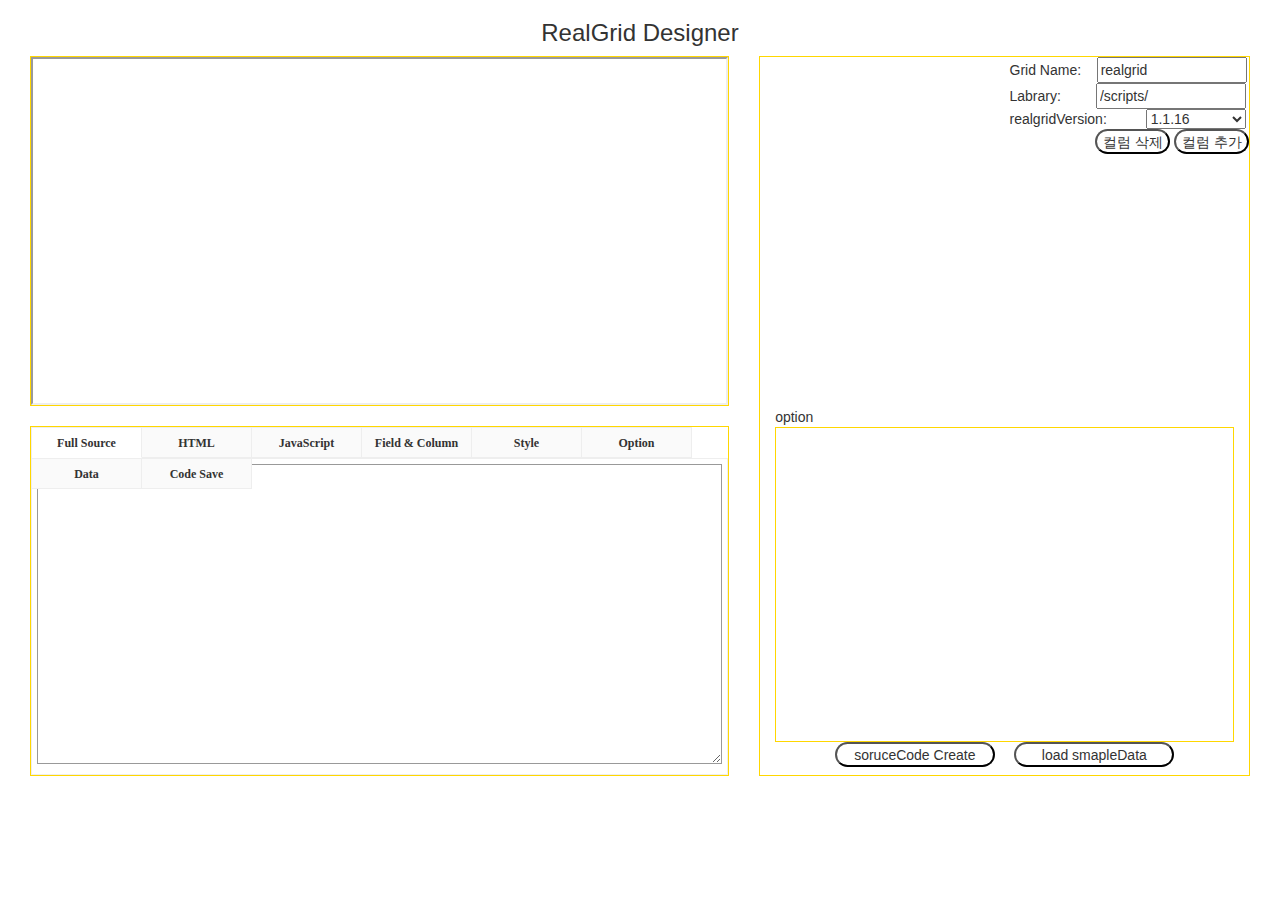
<file: designer.html>
<!DOCTYPE html>
<html>
<head>
<style type="text/css">
@import url("/styles/designerStyles.css"); 
</style>
	<title></title>
	<link rel="stylesheet" href="https://maxcdn.bootstrapcdn.com/bootstrap/3.3.6/css/bootstrap.min.css">
	<script type="text/javascript" src="/scripts/jquery-1.11.2.min.js"></script>
	<script type="text/javascript" src="/scripts/realgridjs-lic.js"></script>

	<script type="text/javascript" src="/scripts/realgridjs_eval.1.1.16.min.js"></script>
	<script type="text/javascript" src="/scripts/realgridjs-api.1.1.16.js"></script>
	<script type="text/javascript" src="/scripts/jszip.min.js"></script>
	<script type="text/javascript" src="/designerJS/realgridDesigner.js"></script>
</head>
<body>
<center><h3>RealGrid Designer</h3></center> 
<div class="col-md-12">
	<div class="col-md-7">
		<div style="height: 350px; width: 100%; border:1px solid gold;">
		<iframe id="resultGrid" height="100%" width="100%"></iframe>
		</div><br/>

		<div style="height: 350px; width: 100%; border:1px solid gold;">
			<div id="container">
			    <ul class="tabs">
                    <li class="active" rel="tab1">Full Source</li>
			        <li rel="tab2">HTML</li>
			        <li rel="tab3">JavaScript</li>
			        <li rel="tab4">Field & Column</li>
			        <li rel="tab5">Style</li>
			        <li rel="tab6">Option</li>
			        <li rel="tab7">Data</li>
                    <li rel="tab8">Code Save</li>
			    </ul>
			    <div class="tab_container">
                    <div id="tab1" class="tab_content"> 
                        <textarea id="fullSource" rows="17" cols="17"></textarea>
                    </div>
			        <div id="tab2" class="tab_content">	
			        	<textarea id="htmlCode" rows="17" cols="17"></textarea>
			        </div>
			        <div id="tab3" class="tab_content">
			        	<textarea id="javascriptCode" rows="17" cols="17"></textarea>
			        </div>
			        <div id="tab4" class="tab_content">
			        	<textarea id="fieldCode" rows="17" cols="17"></textarea>
			        </div>
			        <div id="tab5" class="tab_content">
			        	<textarea id="styleCode" rows="17" cols="17"></textarea>
			        </div>
			        <div id="tab6" class="tab_content">
			        	<textarea id="optionCode" rows="17" cols="17"></textarea>
			        </div>
			        <div id="tab7" class="tab_content">
			        	<textarea id="dataCode" rows="17" cols="17"></textarea>
			        </div>
                    <div id="tab8" class="tab_content">
                        <center><h4>RealGrid HTML Text 출력</h4><br/>
                        FileName to Save As:
                        <input id="inputFileNameToSaveAs">
                        <input type="button" class="saveCode" onclick="realGridDesigner.saveText()" value="Save Text to File">
                        </center>
                    </div>
		    	</div>
			</div>
		</div>
	</div>

	<div class="col-md-5">
		<div style="height: 720px; width: 100%; border:1px solid gold;">
            <span style='float:right'>
			Grid Name:&nbsp;&nbsp;&nbsp;
            <input type="text" id="divId" style="width:150px;" value="realgrid"> <br/> 
			Labrary:&nbsp;&nbsp;&nbsp;&nbsp;&nbsp;&nbsp;&nbsp;&nbsp;
            <input type="text" id="libraryRoot" style="width:150px;" value="/scripts/"><br/>
            realgridVersion:&nbsp;&nbsp;&nbsp;&nbsp;&nbsp;&nbsp;&nbsp;&nbsp;&nbsp;
            <select id="jsVersion" style="width:100px;">
                <option>1.1.16</option>
                <option>1.0.15</option>
                <option>1.0.14</option>
            </select><br/>&nbsp;&nbsp;&nbsp;&nbsp;&nbsp;&nbsp;&nbsp;&nbsp;&nbsp;&nbsp;
            &nbsp;&nbsp;&nbsp;&nbsp;&nbsp;&nbsp;&nbsp;&nbsp;&nbsp;&nbsp;
            <input type="button" class="circleMinus" value="컬럼 삭제">
            <input type="button" class="circlePlus" value="컬럼 추가">
            </span><br/>
			<div id="designer" style="width:100%; height:250px"></div><br/><br/><br/><br/>
			<div class="col-md-12">option
            <div id="editor" class="designer" style="width:100%; height:315px; border:1px solid gold;">
            </div> 
            </div><br/>
            <center><input type="button" class="resultView" value="soruceCode Create">&nbsp;&nbsp;&nbsp;&nbsp;
            <input type="button" class="dataLoad" value="load smapleData"></center>
		</div>
	</div>
</div>

<script>
var codeEditor;
var viewer;

$(function () {

    $(".tab_content").hide();
    $(".tab_content:first").show();

    $("ul.tabs li").click(function () {
        $("ul.tabs li").removeClass("active").css("color", "#333");
        $(this).addClass("active").css("color", "darkred");
        $(".tab_content").hide()
        var activeTab = $(this).attr("rel");
        $("#" + activeTab).fadeIn()
    });

    $(".circlePlus").click(function() {
        realGridDesigner.addColumn();
    })
    $(".circleMinus").click(function() {
        realGridDesigner.delColumn();
    })
    $(".resultView").click(function() {
        var full = _html();
        $("#fullSource").text(full);
        $("#htmlCode").text(htmlCode());
        $("#javascriptCode").text(jsImportCode() + scriptCode());
        $("#fieldCode").text(createFieldsCode() + createColumnsCode());

        var iframe = document.getElementById("resultGrid");
        var doc = iframe.contentDocument;

        document.getElementById("resultGrid").contentWindow.location.reload(true);
        setTimeout(realGridDesigner.restart(), 100);
    })

    realGridDesigner.create("/scripts", "designer");
    realGridDesigner.setFields();
    realGridDesigner.setColumns();
    realGridDesigner.setOptions();

    gridView.setSelectOptions({style:"rows"})

    

});
</script>
</body>
</html>
</file>
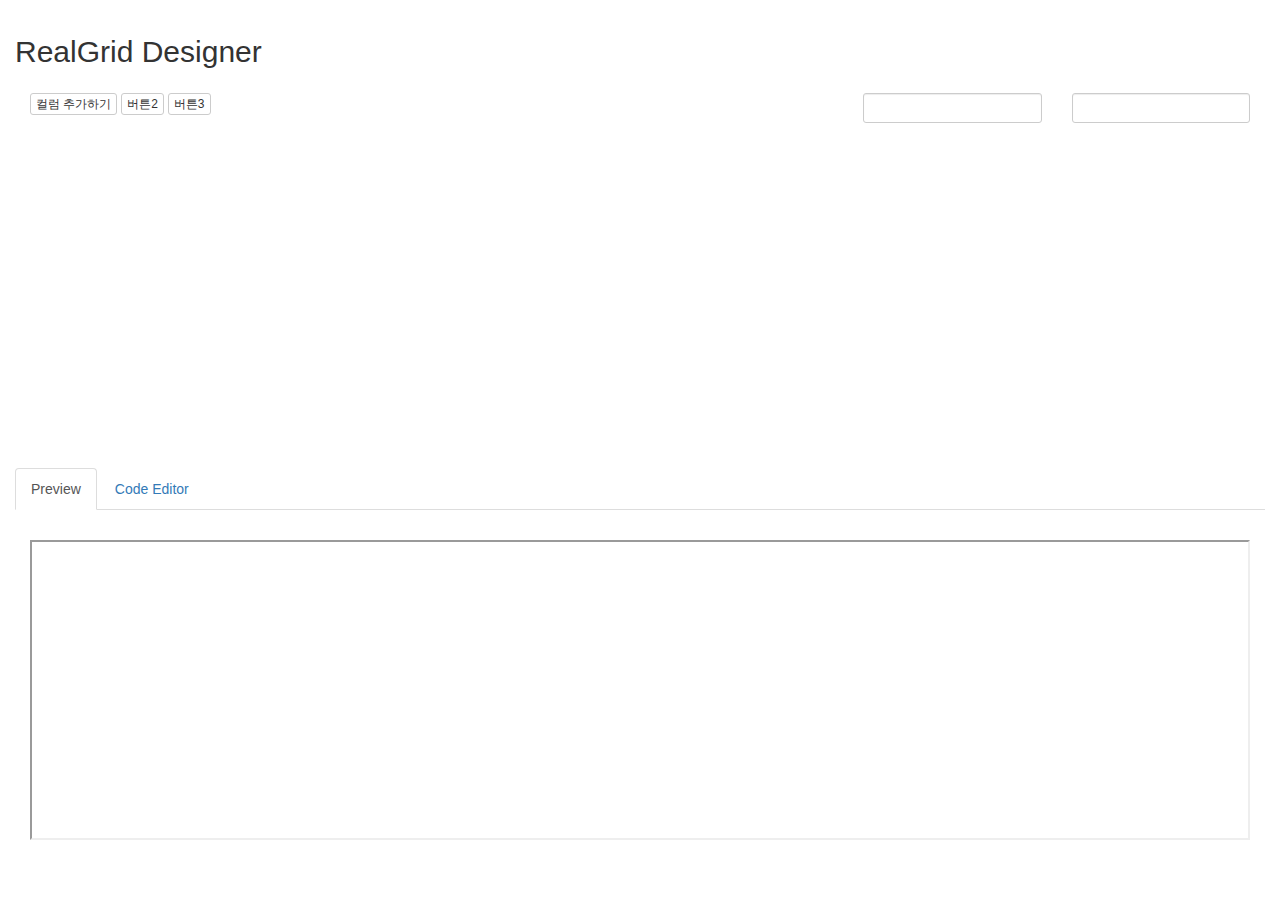
<file: testView.html>
<!DOCTYPE html>
<html lang="kr">
<head>
    <meta charset="utf-8">
    <meta http-equiv="X-UA-Compatible" content="IE=edge">
    <meta name="viewport" content="width=device-width, initial-scale=1">
    <!-- The above 3 meta tags *must* come first in the head; any other head content must come *after* these tags -->
    <title>RealGrid Designer</title>

    <!-- Latest compiled and minified CSS -->
    <link rel="stylesheet" href="https://maxcdn.bootstrapcdn.com/bootstrap/3.3.6/css/bootstrap.min.css">
    <link rel="stylesheet" href="styles/styles.css"
    <!-- HTML5 shim and Respond.js for IE8 support of HTML5 elements and media queries -->
    <!-- WARNING: Respond.js doesn't work if you view the page via file:// -->
    <!--[if lt IE 9]>
    <script src="https://oss.maxcdn.com/html5shiv/3.7.2/html5shiv.min.js"></script>
    <script src="https://oss.maxcdn.com/respond/1.4.2/respond.min.js"></script>
    <![endif]-->
</head>
<body>

    <div class="row designer">
        <h2>RealGrid Designer</h2>
        <div class="row toolbar">
            <div class="col-md-8">
                <button id="addColumn" class="btn btn-default btn-xs">컬럼 추가하기</button>
                <button class="btn btn-default btn-xs">버튼2</button>
                <button class="btn btn-default btn-xs">버튼3</button>
            </div>
            <div class="col-md-2">
                <input type="text" class="form-control input-sm" />
            </div>
            <div class="col-md-2">
                <input type="text" class="form-control input-sm" />
            </div>
        </div>
        <div id="designer" style="width: 100%; height: 300px;"></div>
    </div>

    <div class="row code-editor">
        <!-- Nav tabs -->
         <ul class="nav nav-tabs" role="tablist">
           <li role="presentation" class="active">
               <a href="#preview" aria-controls="preview" role="tab" data-toggle="tab">Preview</a>
           </li>
           <li role="presentation">
               <a href="#htmlcode" aria-controls="htmlcode" role="tab" data-toggle="tab">Code Editor</a>
           </li>
         </ul>
    </div>

    <!-- Tab panes -->
    <div id="viewTab" class="tab-content code-editor">
        <div role="tabpanel" class="tab-pane active" id="preview">
            <iframe id="viewer" src="http://www.realgrid.com" width="100%" height="300px"></iframe>
        </div>
      <div role="tabpanel" class="tab-pane" id="htmlcode">
          <textarea id="codeeditor" class="form-control" rows="3"></textarea>
      </div>
    </div>

    <!-- Bootstrap core JavaScript
    ================================================== -->
    <!-- jQuery (necessary for Bootstrap's JavaScript plugins) -->
    <script src="https://ajax.googleapis.com/ajax/libs/jquery/1.11.3/jquery.min.js"></script>
    <!-- Include all compiled plugins (below), or include individual files as needed -->
    <!-- Latest compiled and minified JavaScript -->
    <script src="https://maxcdn.bootstrapcdn.com/bootstrap/3.3.6/js/bootstrap.min.js"></script>

    <script type="text/javascript" src="/scripts/realgridjs-lic.js"></script>

    <script type="text/javascript" src="/scripts/realgridjs_eval.1.1.16.min.js"></script>
    <script type="text/javascript" src="/scripts/realgridjs-api.1.1.16.js"></script>
    <script type="text/javascript" src="/scripts/jszip.min.js"></script>

    <script src="realgrid-designer/realgrid-designer.js"></script>

    <script>
    var codeeditor;
    var viewer;

    $(document).ready(function() {

        realGridDesigner.create("/scripts", "designer");
        var sourceCode = realGridDesigner.getSourceCode();


        $("#codeeditor").text(sourceCode);

        $("#addColumn").click(function() {
            realGridDesigner.addColumn();
        })
    });

    $('#viewTab a').click(function (e) {
        e.preventDefault()
        $(this).tab('show')
    })
    </script>

</body>
</html>
</file>
<file: styles/styles.css>
body {
  padding-top: 0px;
}
.designer-page-header {
    color: #fff;
}
.toolbar {
  padding: 15px;
}
.designer {
  padding: 15px 30px;
}
.code-editor {
    padding: 15px 30px;
}
.viewer {
    padding: 15px 30px;
}
</file>
